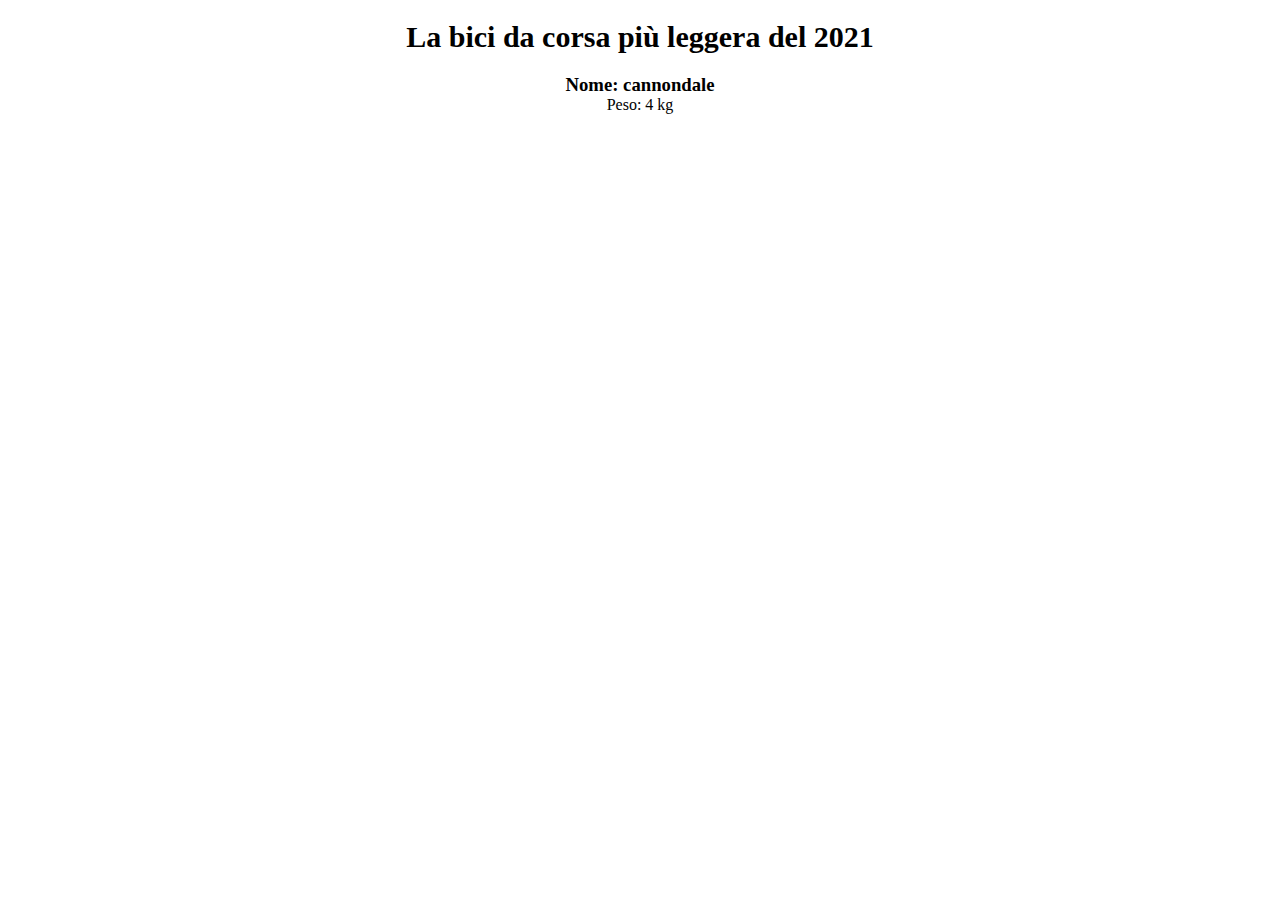
<file: snack 1/index.html>
<!DOCTYPE html>
<html lang="en">
<head>
    <meta charset="UTF-8">
    <meta http-equiv="X-UA-Compatible" content="IE=edge">
    <meta name="viewport" content="width=device-width, initial-scale=1.0">
    <title>Esercizio 1</title>
    <link rel="stylesheet" href="css/style.css">
</head>
<body>
    <h2>La bici da corsa più leggera del 2021</h2>
    <div id="bike-container" class="main-bike">
        
        
    </div>
    
    <script type="text/javascript" src="js/script.js"></script>
</body>
</html>
</file>
<file: snack 1/css/style.css>
/* RESET */
*{
    margin: 0;
    padding: 0;
    box-sizing: border-box;
}
/* Body */
body{
    text-align: center;
}
/* h2 */
h2{
    font-size: 30px;
    padding: 20px 0;
}
</file>
